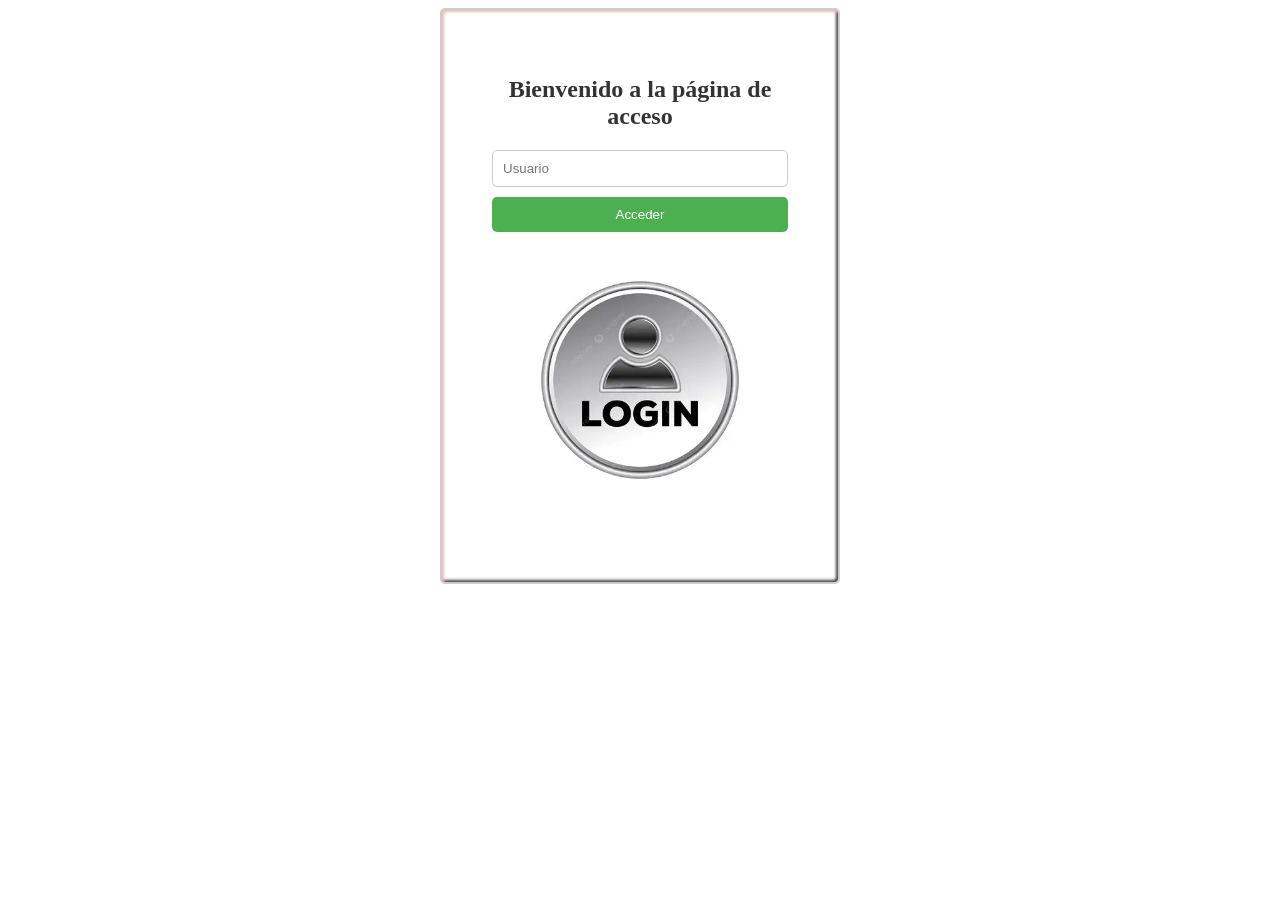
<file: index.html>
<!DOCTYPE html>
<html lang="en">

<head>
    <meta charset="UTF-8">
    <meta name="viewport" content="width=device-width, initial-scale=1.0">
    <title>acceso</title>
    <link rel="stylesheet" href="css/Estilos.css">
    <!-- http://localhost/proyectos/appTareas/index.html -->
</head>

<body>
    <div class="container">
        <h1>Bienvenido a la página de acceso</h1>
        <input type="text" id="usuario" placeholder="Usuario">
        <button id="acceder" onclick="acceder()">Acceder</button>
        <img src="imagen/OIP.webp" alt="login" id="imagen">
    </div>
    <script src="js/funcionalidad.js"></script>
</body>

</html>
</file>
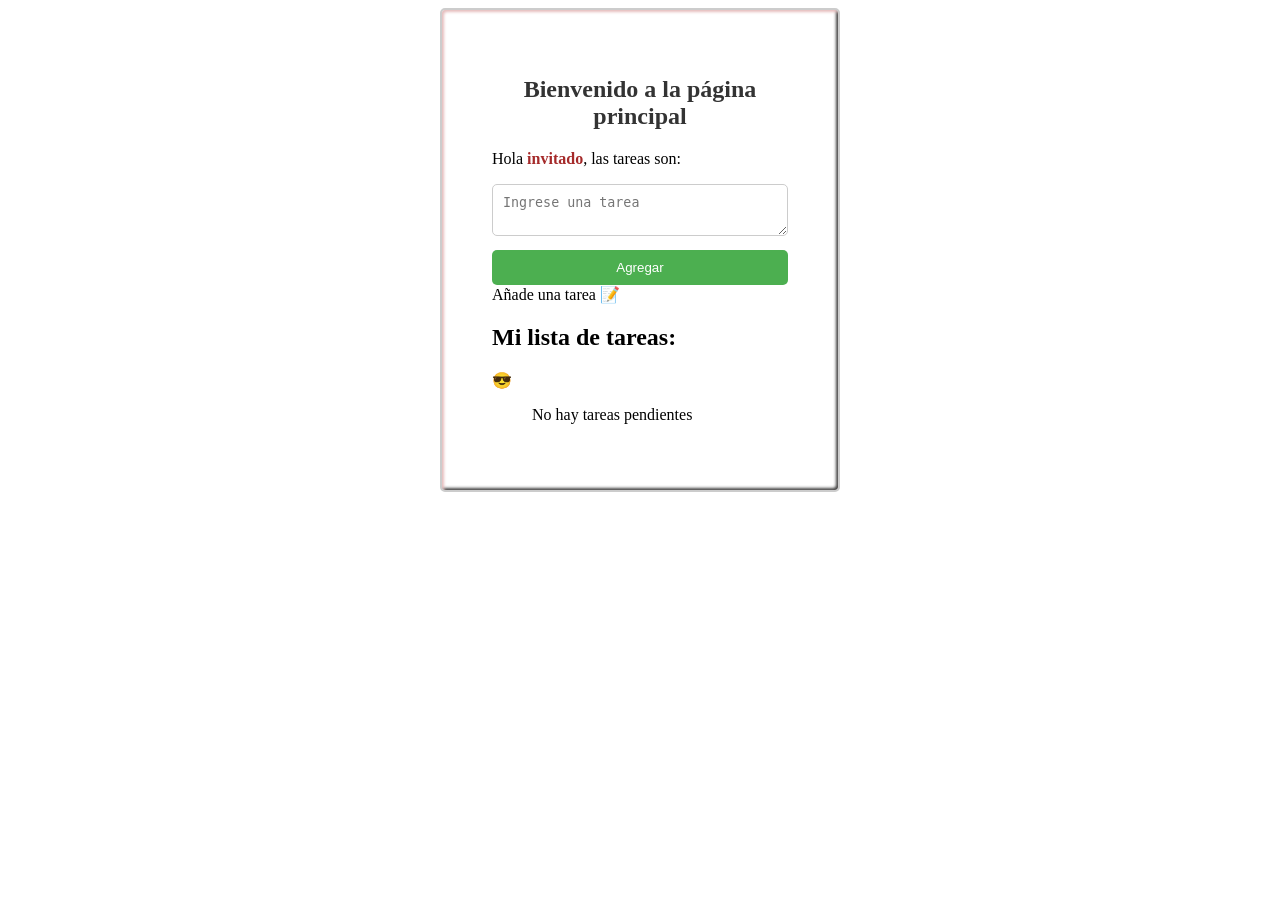
<file: contenido/principal.html>
<!DOCTYPE html>
<html lang="en">

<head>
    <meta charset="UTF-8">
    <meta name="viewport" content="width=device-width, initial-scale=1.0">
    <title>principal</title>
    <link rel="stylesheet" href="../css/Estilos.css">
    <!-- el .. en la ruta indica que se sube un nivel en la estructura de carpetas para acceder a la carpeta css -->
</head>

<body onload="cargarUsuario()">
    <div class="container">
        <h1>Bienvenido a la página principal</h1>
        <p id="mensaje"></p>

        <div>
            <textarea required  id="tarea" placeholder="Ingrese una tarea"></textarea>
            <button id="agregar" onclick="agregarTarea()">Agregar</button>
        </div>
        <div id="sinTareas" class="sin-tareas">

            <span> Añade una tarea</span>
            <span emoji>📝</span>
        </div>
        <div>
            <h2>
                Mi lista de tareas:
            </h2>
            <span emoji>😎</span>
        </div>
        <ul id="listaTareas">
            <!-- Aquí se agregarán las tareas dinámicamente con javascript -->
        </ul>

    </div>
    <script src="../js/funcionalidad.js"></script>
</body>

</html>
</file>
<file: css/Estilos.css>
* {
  box-sizing: border-box;
}

.container{
    max-width: 400px;
    margin: 0 auto;
    padding: 50px;
    border: 2px solid #ccc;
    border-radius: 5px;
     box-shadow:
    inset 2px 2px 3px #e6bdbd,   /* luz interior */
    inset -2px -2px 3px #444; /* sombra interior */
}
#imagen{
    max-width: 100%;
    height: auto;
}

h1{
    text-align: center;
    color: #333;
    font-size: 24px;
    margin-bottom: 20px;
}
textarea{
    width: 100%;
    padding: 10px;
    margin-bottom: 10px;
    border: 1px solid #ccc;
    border-radius: 5px;
    box-sizing: border-box;
}
button{
    width: 100%;
    padding: 10px;
    background-color: #4CAF50;
    color: white;
    border: none;
    border-radius: 5px;
    cursor: pointer;
}
input{
    width: 100%;
    padding: 10px;
    margin-bottom: 10px;
    border: 1px solid #ccc;
    border-radius: 5px;
    box-sizing: border-box;
}
#listaTareas li {
  margin-bottom: 15px;
}
.botones-tarea {
  display: flex;
  gap: 6px;
  margin-top: 8px;
}

#listaTareas li button.boton-tarea {
  width: auto;
  padding: 5px 10px;
  margin: 0;
}
.nombre-usuario {
  color:brown;
  font-weight: bold;
}
@media (max-width: 768px) {
  .container {
    width: calc(100% - 32px);
    padding: 24px;
  }

  input,
  button {
    box-sizing: border-box;
  }
}
@media (max-width: 600px) {
  .container {
    width: calc(100% - 24px);
    max-width: 400px;
    padding: 24px;
  }

  h1 {
    font-size: 22px;
  }

  input,
  button {
    box-sizing: border-box;
  }
}

@media (max-width: 480px) {
  .container {
    padding: 16px;
  }

  h1 {
    font-size: 20px;
  }
}
</file>
